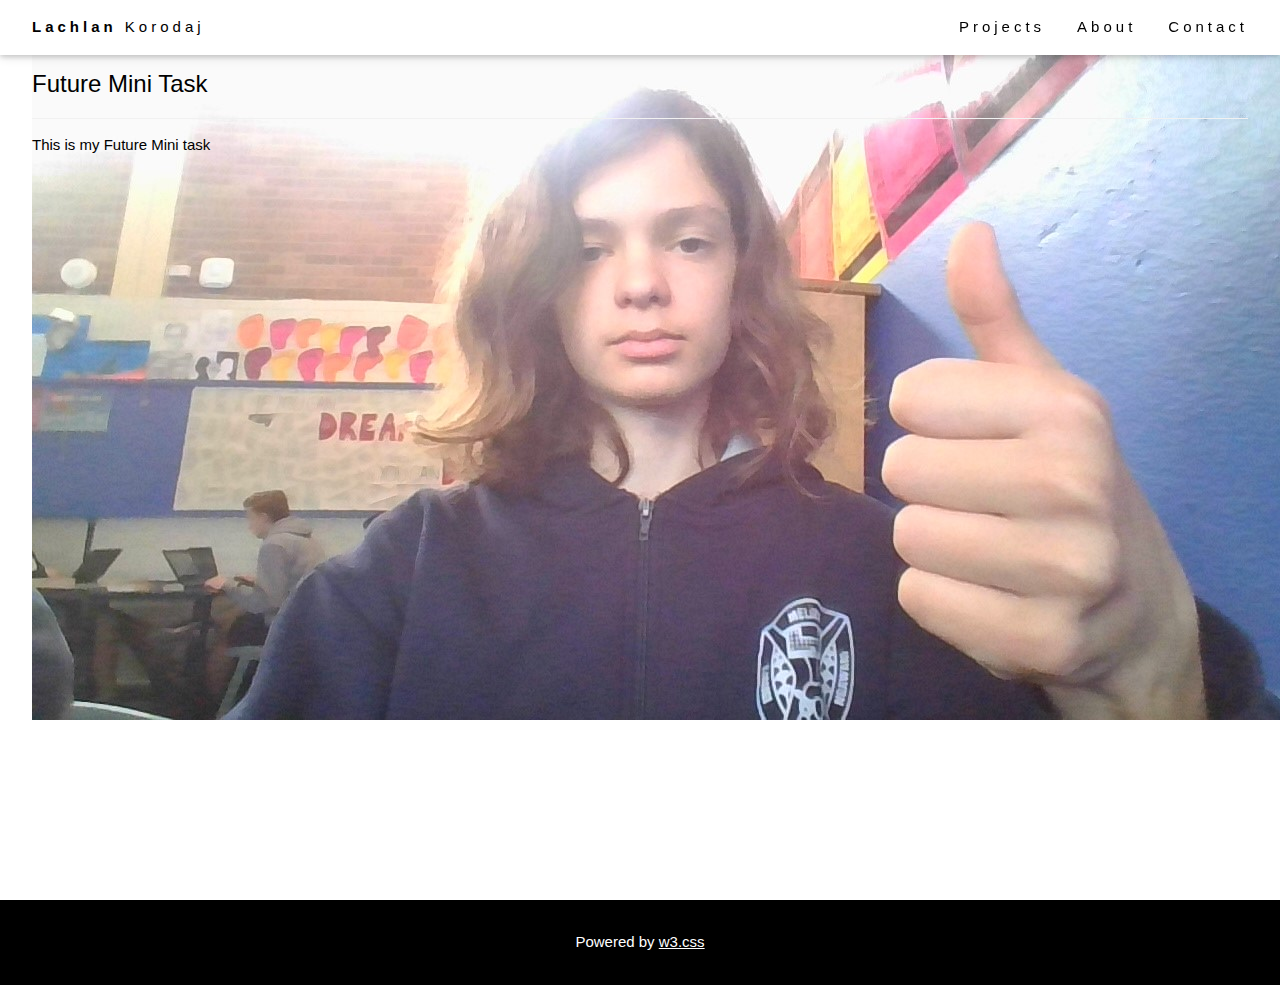
<file: future.html>
<!--
    Future Mini Task IFrame element
    <iframe src="https://docs.google.com/presentation/d/e/2PACX-1vRuPxCBryB6eP_Rx_-dMIRfnr9ApazH1dbZNEJg4Rz5sfZ37XKmfEqIYMm9Q6pn_l_P7mVR-L9N8xC_/embed?start=false&loop=false&delayms=3000" frameborder="0" width="960" height="569" allowfullscreen="true" mozallowfullscreen="true" webkitallowfullscreen="true"></iframe>
-->
<!DOCTYPE html>
<html>
<title>Future Mini Task - Lachlan Korodaj</title>
<meta charset="UTF-8">
<meta name="viewport" content="width=device-width, initial-scale=1">
<link rel="stylesheet" href="style.css">
<link rel="stylesheet" href="https://www.w3schools.com/w3css/4/w3.css">
<body>

<!-- Navbar (sit on top) -->
<div class="w3-top">
  <div class="w3-bar w3-white w3-wide w3-padding w3-card">
    <a href="#home" class="w3-bar-item w3-button"><b>Lachlan</b> Korodaj</a>
    <!-- Float links to the right. Hide them on small screens -->
    <div class="w3-right w3-hide-small">
      <a href="#projects" class="w3-bar-item w3-button">Projects</a>
      <a href="#about" class="w3-bar-item w3-button">About</a>
      <a href="#contact" class="w3-bar-item w3-button">Contact</a>
    </div>
  </div>
</div>

<!-- Page content -->
<div class="w3-content w3-padding" style="max-width:1564px">

  
  <!-- About Section -->
  <div class="w3-container w3-padding-32" id="about">
    <h3 class="w3-border-bottom w3-border-light-grey w3-padding-16">Future Mini Task</h3>
    <p>This is my Future Mini task
    </p>
  </div>

  <div class="w3-row-padding">
    <iframe src="https://docs.google.com/presentation/d/e/2PACX-1vRuPxCBryB6eP_Rx_-dMIRfnr9ApazH1dbZNEJg4Rz5sfZ37XKmfEqIYMm9Q6pn_l_P7mVR-L9N8xC_/embed?start=false&loop=false&delayms=3000" frameborder="0" width="960" height="569" allowfullscreen="true" mozallowfullscreen="true" webkitallowfullscreen="true"></iframe>
  </div>

<!-- Image of location/map -->
<div class="w3-container">
  <img src="me.jpg" class="w3-image" style="width:100%; position: absolute; top: 0; z-index: -1;">
</div>

<!-- End page content -->
</div>


<!-- Footer -->
<footer style="position: absolute; top: 100%; width:100%;" class="w3-center w3-black w3-padding-16">
  <p>Powered by <a href="https://www.w3schools.com/w3css/default.asp" title="W3.CSS" target="_blank" class="w3-hover-text-green">w3.css</a></p>
</footer>

</body>
</html>
</file>
<file: style.css>
.w3-right {
    -webkit-transition-duration: 0.4s; /* Safari */
    transition-duration: 0.4s;
}

.w3-right:hover {
    background-color: #ed4242; /* Green */
    color: white;
}

/* W3.CSS 4.13 June 2019 by Jan Egil and Borge Refsnes */
html{box-sizing:border-box}*,*:before,*:after{box-sizing:inherit}
/* Extract from normalize.css by Nicolas Gallagher and Jonathan Neal git.io/normalize */
html{-ms-text-size-adjust:100%;-webkit-text-size-adjust:100%}body{margin:0}
article,aside,details,figcaption,figure,footer,header,main,menu,nav,section{display:block}summary{display:list-item}
audio,canvas,progress,video{display:inline-block}progress{vertical-align:baseline}
audio:not([controls]){display:none;height:0}[hidden],template{display:none}
a{background-color:transparent}a:active,a:hover{outline-width:0}
abbr[title]{border-bottom:none;text-decoration:underline;text-decoration:underline dotted}
b,strong{font-weight:bolder}dfn{font-style:italic}mark{background:#ff0;color:#000}
small{font-size:80%}sub,sup{font-size:75%;line-height:0;position:relative;vertical-align:baseline}
sub{bottom:-0.25em}sup{top:-0.5em}figure{margin:1em 40px}img{border-style:none}
code,kbd,pre,samp{font-family:monospace,monospace;font-size:1em}hr{box-sizing:content-box;height:0;overflow:visible}
button,input,select,textarea,optgroup{font:inherit;margin:0}optgroup{font-weight:bold}
button,input{overflow:visible}button,select{text-transform:none}
button,[type=button],[type=reset],[type=submit]{-webkit-appearance:button}
button::-moz-focus-inner,[type=button]::-moz-focus-inner,[type=reset]::-moz-focus-inner,[type=submit]::-moz-focus-inner{border-style:none;padding:0}
button:-moz-focusring,[type=button]:-moz-focusring,[type=reset]:-moz-focusring,[type=submit]:-moz-focusring{outline:1px dotted ButtonText}
fieldset{border:1px solid #c0c0c0;margin:0 2px;padding:.35em .625em .75em}
legend{color:inherit;display:table;max-width:100%;padding:0;white-space:normal}textarea{overflow:auto}
[type=checkbox],[type=radio]{padding:0}
[type=number]::-webkit-inner-spin-button,[type=number]::-webkit-outer-spin-button{height:auto}
[type=search]{-webkit-appearance:textfield;outline-offset:-2px}
[type=search]::-webkit-search-decoration{-webkit-appearance:none}
::-webkit-file-upload-button{-webkit-appearance:button;font:inherit}
/* End extract */
html,body{font-family:Verdana,sans-serif;font-size:15px;line-height:1.5}html{overflow-x:hidden}
h1{font-size:36px}h2{font-size:30px}h3{font-size:24px}h4{font-size:20px}h5{font-size:18px}h6{font-size:16px}.w3-serif{font-family:serif}
h1,h2,h3,h4,h5,h6{font-family:"Segoe UI",Arial,sans-serif;font-weight:400;margin:10px 0}.w3-wide{letter-spacing:4px}
hr{border:0;border-top:1px solid #eee;margin:20px 0}
.w3-image{max-width:100%;height:auto}img{vertical-align:middle}a{color:inherit}
.w3-table,.w3-table-all{border-collapse:collapse;border-spacing:0;width:100%;display:table}.w3-table-all{border:1px solid #ccc}
.w3-bordered tr,.w3-table-all tr{border-bottom:1px solid #ddd}.w3-striped tbody tr:nth-child(even){background-color:#f1f1f1}
.w3-table-all tr:nth-child(odd){background-color:#fff}.w3-table-all tr:nth-child(even){background-color:#f1f1f1}
.w3-hoverable tbody tr:hover,.w3-ul.w3-hoverable li:hover{background-color:#ccc}.w3-centered tr th,.w3-centered tr td{text-align:center}
.w3-table td,.w3-table th,.w3-table-all td,.w3-table-all th{padding:8px 8px;display:table-cell;text-align:left;vertical-align:top}
.w3-table th:first-child,.w3-table td:first-child,.w3-table-all th:first-child,.w3-table-all td:first-child{padding-left:16px}
.w3-btn,.w3-button{border:none;display:inline-block;padding:8px 16px;vertical-align:middle;overflow:hidden;text-decoration:none;color:inherit;background-color:inherit;text-align:center;cursor:pointer;white-space:nowrap}
.w3-btn:hover{box-shadow:0 8px 16px 0 rgba(0,0,0,0.2),0 6px 20px 0 rgba(0,0,0,0.19)}
.w3-btn,.w3-button{-webkit-touch-callout:none;-webkit-user-select:none;-khtml-user-select:none;-moz-user-select:none;-ms-user-select:none;user-select:none}   
.w3-disabled,.w3-btn:disabled,.w3-button:disabled{cursor:not-allowed;opacity:0.3}.w3-disabled *,:disabled *{pointer-events:none}
.w3-btn.w3-disabled:hover,.w3-btn:disabled:hover{box-shadow:none}
.w3-badge,.w3-tag{background-color:#000;color:#fff;display:inline-block;padding-left:8px;padding-right:8px;text-align:center}.w3-badge{border-radius:50%}
.w3-ul{list-style-type:none;padding:0;margin:0}.w3-ul li{padding:8px 16px;border-bottom:1px solid #ddd}.w3-ul li:last-child{border-bottom:none}
.w3-tooltip,.w3-display-container{position:relative}.w3-tooltip .w3-text{display:none}.w3-tooltip:hover .w3-text{display:inline-block}
.w3-ripple:active{opacity:0.5}.w3-ripple{transition:opacity 0s}
.w3-input{padding:8px;display:block;border:none;border-bottom:1px solid #ccc;width:100%}
.w3-select{padding:9px 0;width:100%;border:none;border-bottom:1px solid #ccc}
.w3-dropdown-click,.w3-dropdown-hover{position:relative;display:inline-block;cursor:pointer}
.w3-dropdown-hover:hover .w3-dropdown-content{display:block}
.w3-dropdown-hover:first-child,.w3-dropdown-click:hover{background-color:#ccc;color:#000}
.w3-dropdown-hover:hover > .w3-button:first-child,.w3-dropdown-click:hover > .w3-button:first-child{background-color:#ccc;color:#000}
.w3-dropdown-content{cursor:auto;color:#000;background-color:#fff;display:none;position:absolute;min-width:160px;margin:0;padding:0;z-index:1}
.w3-check,.w3-radio{width:24px;height:24px;position:relative;top:6px}
.w3-sidebar{height:100%;width:200px;background-color:#fff;position:fixed!important;z-index:1;overflow:auto}
.w3-bar-block .w3-dropdown-hover,.w3-bar-block .w3-dropdown-click{width:100%}
.w3-bar-block .w3-dropdown-hover .w3-dropdown-content,.w3-bar-block .w3-dropdown-click .w3-dropdown-content{min-width:100%}
.w3-bar-block .w3-dropdown-hover .w3-button,.w3-bar-block .w3-dropdown-click .w3-button{width:100%;text-align:left;padding:8px 16px}
.w3-main,#main{transition:margin-left .4s}
.w3-modal{z-index:3;display:none;padding-top:100px;position:fixed;left:0;top:0;width:100%;height:100%;overflow:auto;background-color:rgb(0,0,0);background-color:rgba(0,0,0,0.4)}
.w3-modal-content{margin:auto;background-color:#fff;position:relative;padding:0;outline:0;width:600px}
.w3-bar{width:100%;overflow:hidden}.w3-center .w3-bar{display:inline-block;width:auto}
.w3-bar .w3-bar-item{padding:8px 16px;float:left;width:auto;border:none;display:block;outline:0}
.w3-bar .w3-dropdown-hover,.w3-bar .w3-dropdown-click{position:static;float:left}
.w3-bar .w3-button{white-space:normal}
.w3-bar-block .w3-bar-item{width:100%;display:block;padding:8px 16px;text-align:left;border:none;white-space:normal;float:none;outline:0}
.w3-bar-block.w3-center .w3-bar-item{text-align:center}.w3-block{display:block;width:100%}
.w3-responsive{display:block;overflow-x:auto}
.w3-container:after,.w3-container:before,.w3-panel:after,.w3-panel:before,.w3-row:after,.w3-row:before,.w3-row-padding:after,.w3-row-padding:before,
.w3-cell-row:before,.w3-cell-row:after,.w3-clear:after,.w3-clear:before,.w3-bar:before,.w3-bar:after{content:"";display:table;clear:both}
.w3-col,.w3-half,.w3-third,.w3-twothird,.w3-threequarter,.w3-quarter{float:left;width:100%}
.w3-col.s1{width:8.33333%}.w3-col.s2{width:16.66666%}.w3-col.s3{width:24.99999%}.w3-col.s4{width:33.33333%}
.w3-col.s5{width:41.66666%}.w3-col.s6{width:49.99999%}.w3-col.s7{width:58.33333%}.w3-col.s8{width:66.66666%}
.w3-col.s9{width:74.99999%}.w3-col.s10{width:83.33333%}.w3-col.s11{width:91.66666%}.w3-col.s12{width:99.99999%}
@media (min-width:601px){.w3-col.m1{width:8.33333%}.w3-col.m2{width:16.66666%}.w3-col.m3,.w3-quarter{width:24.99999%}.w3-col.m4,.w3-third{width:33.33333%}
.w3-col.m5{width:41.66666%}.w3-col.m6,.w3-half{width:49.99999%}.w3-col.m7{width:58.33333%}.w3-col.m8,.w3-twothird{width:66.66666%}
.w3-col.m9,.w3-threequarter{width:74.99999%}.w3-col.m10{width:83.33333%}.w3-col.m11{width:91.66666%}.w3-col.m12{width:99.99999%}}
@media (min-width:993px){.w3-col.l1{width:8.33333%}.w3-col.l2{width:16.66666%}.w3-col.l3{width:24.99999%}.w3-col.l4{width:33.33333%}
.w3-col.l5{width:41.66666%}.w3-col.l6{width:49.99999%}.w3-col.l7{width:58.33333%}.w3-col.l8{width:66.66666%}
.w3-col.l9{width:74.99999%}.w3-col.l10{width:83.33333%}.w3-col.l11{width:91.66666%}.w3-col.l12{width:99.99999%}}
.w3-rest{overflow:hidden}.w3-stretch{margin-left:-16px;margin-right:-16px}
.w3-content,.w3-auto{margin-left:auto;margin-right:auto}.w3-content{max-width:980px}.w3-auto{max-width:1140px}
.w3-cell-row{display:table;width:100%}.w3-cell{display:table-cell}
.w3-cell-top{vertical-align:top}.w3-cell-middle{vertical-align:middle}.w3-cell-bottom{vertical-align:bottom}
.w3-hide{display:none!important}.w3-show-block,.w3-show{display:block!important}.w3-show-inline-block{display:inline-block!important}
@media (max-width:1205px){.w3-auto{max-width:95%}}
@media (max-width:600px){.w3-modal-content{margin:0 10px;width:auto!important}.w3-modal{padding-top:30px}
.w3-dropdown-hover.w3-mobile .w3-dropdown-content,.w3-dropdown-click.w3-mobile .w3-dropdown-content{position:relative}	
.w3-hide-small{display:none!important}.w3-mobile{display:block;width:100%!important}.w3-bar-item.w3-mobile,.w3-dropdown-hover.w3-mobile,.w3-dropdown-click.w3-mobile{text-align:center}
.w3-dropdown-hover.w3-mobile,.w3-dropdown-hover.w3-mobile .w3-btn,.w3-dropdown-hover.w3-mobile .w3-button,.w3-dropdown-click.w3-mobile,.w3-dropdown-click.w3-mobile .w3-btn,.w3-dropdown-click.w3-mobile .w3-button{width:100%}}
@media (max-width:768px){.w3-modal-content{width:500px}.w3-modal{padding-top:50px}}
@media (min-width:993px){.w3-modal-content{width:900px}.w3-hide-large{display:none!important}.w3-sidebar.w3-collapse{display:block!important}}
@media (max-width:992px) and (min-width:601px){.w3-hide-medium{display:none!important}}
@media (max-width:992px){.w3-sidebar.w3-collapse{display:none}.w3-main{margin-left:0!important;margin-right:0!important}.w3-auto{max-width:100%}}
.w3-top,.w3-bottom{position:fixed;width:100%;z-index:1}.w3-top{top:0}.w3-bottom{bottom:0}
.w3-overlay{position:fixed;display:none;width:100%;height:100%;top:0;left:0;right:0;bottom:0;background-color:rgba(0,0,0,0.5);z-index:2}
.w3-display-topleft{position:absolute;left:0;top:0}.w3-display-topright{position:absolute;right:0;top:0}
.w3-display-bottomleft{position:absolute;left:0;bottom:0}.w3-display-bottomright{position:absolute;right:0;bottom:0}
.w3-display-middle{position:absolute;top:50%;left:50%;transform:translate(-50%,-50%);-ms-transform:translate(-50%,-50%)}
.w3-display-left{position:absolute;top:50%;left:0%;transform:translate(0%,-50%);-ms-transform:translate(-0%,-50%)}
.w3-display-right{position:absolute;top:50%;right:0%;transform:translate(0%,-50%);-ms-transform:translate(0%,-50%)}
.w3-display-topmiddle{position:absolute;left:50%;top:0;transform:translate(-50%,0%);-ms-transform:translate(-50%,0%)}
.w3-display-bottommiddle{position:absolute;left:50%;bottom:0;transform:translate(-50%,0%);-ms-transform:translate(-50%,0%)}
.w3-display-container:hover .w3-display-hover{display:block}.w3-display-container:hover span.w3-display-hover{display:inline-block}.w3-display-hover{display:none}
.w3-display-position{position:absolute}
.w3-circle{border-radius:50%}
.w3-round-small{border-radius:2px}.w3-round,.w3-round-medium{border-radius:4px}.w3-round-large{border-radius:8px}.w3-round-xlarge{border-radius:16px}.w3-round-xxlarge{border-radius:32px}
.w3-row-padding,.w3-row-padding>.w3-half,.w3-row-padding>.w3-third,.w3-row-padding>.w3-twothird,.w3-row-padding>.w3-threequarter,.w3-row-padding>.w3-quarter,.w3-row-padding>.w3-col{padding:0 8px}
.w3-container,.w3-panel{padding:0.01em 16px}.w3-panel{margin-top:16px;margin-bottom:16px}
.w3-code,.w3-codespan{font-family:Consolas,"courier new";font-size:16px}
.w3-code{width:auto;background-color:#fff;padding:8px 12px;border-left:4px solid #4CAF50;word-wrap:break-word}
.w3-codespan{color:crimson;background-color:#f1f1f1;padding-left:4px;padding-right:4px;font-size:110%}
.w3-card,.w3-card-2{box-shadow:0 2px 5px 0 rgba(0,0,0,0.16),0 2px 10px 0 rgba(0,0,0,0.12)}
.w3-card-4,.w3-hover-shadow:hover{box-shadow:0 4px 10px 0 rgba(0,0,0,0.2),0 4px 20px 0 rgba(0,0,0,0.19)}
.w3-spin{animation:w3-spin 2s infinite linear}@keyframes w3-spin{0%{transform:rotate(0deg)}100%{transform:rotate(359deg)}}
.w3-animate-fading{animation:fading 10s infinite}@keyframes fading{0%{opacity:0}50%{opacity:1}100%{opacity:0}}
.w3-animate-opacity{animation:opac 0.8s}@keyframes opac{from{opacity:0} to{opacity:1}}
.w3-animate-top{position:relative;animation:animatetop 0.4s}@keyframes animatetop{from{top:-300px;opacity:0} to{top:0;opacity:1}}
.w3-animate-left{position:relative;animation:animateleft 0.4s}@keyframes animateleft{from{left:-300px;opacity:0} to{left:0;opacity:1}}
.w3-animate-right{position:relative;animation:animateright 0.4s}@keyframes animateright{from{right:-300px;opacity:0} to{right:0;opacity:1}}
.w3-animate-bottom{position:relative;animation:animatebottom 0.4s}@keyframes animatebottom{from{bottom:-300px;opacity:0} to{bottom:0;opacity:1}}
.w3-animate-zoom {animation:animatezoom 0.6s}@keyframes animatezoom{from{transform:scale(0)} to{transform:scale(1)}}
.w3-animate-input{transition:width 0.4s ease-in-out}.w3-animate-input:focus{width:100%!important}
.w3-opacity,.w3-hover-opacity:hover{opacity:0.60}.w3-opacity-off,.w3-hover-opacity-off:hover{opacity:1}
.w3-opacity-max{opacity:0.25}.w3-opacity-min{opacity:0.75}
.w3-greyscale-max,.w3-grayscale-max,.w3-hover-greyscale:hover,.w3-hover-grayscale:hover{filter:grayscale(100%)}
.w3-greyscale,.w3-grayscale{filter:grayscale(75%)}.w3-greyscale-min,.w3-grayscale-min{filter:grayscale(50%)}
.w3-sepia{filter:sepia(75%)}.w3-sepia-max,.w3-hover-sepia:hover{filter:sepia(100%)}.w3-sepia-min{filter:sepia(50%)}
.w3-tiny{font-size:10px!important}.w3-small{font-size:12px!important}.w3-medium{font-size:15px!important}.w3-large{font-size:18px!important}
.w3-xlarge{font-size:24px!important}.w3-xxlarge{font-size:36px!important}.w3-xxxlarge{font-size:48px!important}.w3-jumbo{font-size:64px!important}
.w3-left-align{text-align:left!important}.w3-right-align{text-align:right!important}.w3-justify{text-align:justify!important}.w3-center{text-align:center!important}
.w3-border-0{border:0!important}.w3-border{border:1px solid #ccc!important}
.w3-border-top{border-top:1px solid #ccc!important}.w3-border-bottom{border-bottom:1px solid #ccc!important}
.w3-border-left{border-left:1px solid #ccc!important}.w3-border-right{border-right:1px solid #ccc!important}
.w3-topbar{border-top:6px solid #ccc!important}.w3-bottombar{border-bottom:6px solid #ccc!important}
.w3-leftbar{border-left:6px solid #ccc!important}.w3-rightbar{border-right:6px solid #ccc!important}
.w3-section,.w3-code{margin-top:16px!important;margin-bottom:16px!important}
.w3-margin{margin:16px!important}.w3-margin-top{margin-top:16px!important}.w3-margin-bottom{margin-bottom:16px!important}
.w3-margin-left{margin-left:16px!important}.w3-margin-right{margin-right:16px!important}
.w3-padding-small{padding:4px 8px!important}.w3-padding{padding:8px 16px!important}.w3-padding-large{padding:12px 24px!important}
.w3-padding-16{padding-top:16px!important;padding-bottom:16px!important}.w3-padding-24{padding-top:24px!important;padding-bottom:24px!important}
.w3-padding-32{padding-top:32px!important;padding-bottom:32px!important}.w3-padding-48{padding-top:48px!important;padding-bottom:48px!important}
.w3-padding-64{padding-top:64px!important;padding-bottom:64px!important}
.w3-left{float:left!important}.w3-right{float:right!important}
.w3-button:hover{color:#000!important;background-color:#ccc!important}
.w3-transparent,.w3-hover-none:hover{background-color:transparent!important}
.w3-hover-none:hover{box-shadow:none!important}
/* Colors */
.w3-amber,.w3-hover-amber:hover{color:#000!important;background-color:#ffc107!important}
.w3-aqua,.w3-hover-aqua:hover{color:#000!important;background-color:#00ffff!important}
.w3-blue,.w3-hover-blue:hover{color:#fff!important;background-color:#2196F3!important}
.w3-light-blue,.w3-hover-light-blue:hover{color:#000!important;background-color:#87CEEB!important}
.w3-brown,.w3-hover-brown:hover{color:#fff!important;background-color:#795548!important}
.w3-cyan,.w3-hover-cyan:hover{color:#000!important;background-color:#00bcd4!important}
.w3-blue-grey,.w3-hover-blue-grey:hover,.w3-blue-gray,.w3-hover-blue-gray:hover{color:#fff!important;background-color:#607d8b!important}
.w3-green,.w3-hover-green:hover{color:#fff!important;background-color:#4CAF50!important}
.w3-light-green,.w3-hover-light-green:hover{color:#000!important;background-color:#8bc34a!important}
.w3-indigo,.w3-hover-indigo:hover{color:#fff!important;background-color:#3f51b5!important}
.w3-khaki,.w3-hover-khaki:hover{color:#000!important;background-color:#f0e68c!important}
.w3-lime,.w3-hover-lime:hover{color:#000!important;background-color:#cddc39!important}
.w3-orange,.w3-hover-orange:hover{color:#000!important;background-color:#ff9800!important}
.w3-deep-orange,.w3-hover-deep-orange:hover{color:#fff!important;background-color:#ff5722!important}
.w3-pink,.w3-hover-pink:hover{color:#fff!important;background-color:#e91e63!important}
.w3-purple,.w3-hover-purple:hover{color:#fff!important;background-color:#9c27b0!important}
.w3-deep-purple,.w3-hover-deep-purple:hover{color:#fff!important;background-color:#673ab7!important}
.w3-red,.w3-hover-red:hover{color:#fff!important;background-color:#f44336!important}
.w3-sand,.w3-hover-sand:hover{color:#000!important;background-color:#fdf5e6!important}
.w3-teal,.w3-hover-teal:hover{color:#fff!important;background-color:#009688!important}
.w3-yellow,.w3-hover-yellow:hover{color:#000!important;background-color:#ffeb3b!important}
.w3-white,.w3-hover-white:hover{color:#000!important;background-color:#fff!important}
.w3-black,.w3-hover-black:hover{color:#fff!important;background-color:#000!important}
.w3-grey,.w3-hover-grey:hover,.w3-gray,.w3-hover-gray:hover{color:#000!important;background-color:#9e9e9e!important}
.w3-light-grey,.w3-hover-light-grey:hover,.w3-light-gray,.w3-hover-light-gray:hover{color:#000!important;background-color:#f1f1f1!important}
.w3-dark-grey,.w3-hover-dark-grey:hover,.w3-dark-gray,.w3-hover-dark-gray:hover{color:#fff!important;background-color:#616161!important}
.w3-pale-red,.w3-hover-pale-red:hover{color:#000!important;background-color:#ffdddd!important}
.w3-pale-green,.w3-hover-pale-green:hover{color:#000!important;background-color:#ddffdd!important}
.w3-pale-yellow,.w3-hover-pale-yellow:hover{color:#000!important;background-color:#ffffcc!important}
.w3-pale-blue,.w3-hover-pale-blue:hover{color:#000!important;background-color:#ddffff!important}
.w3-text-amber,.w3-hover-text-amber:hover{color:#ffc107!important}
.w3-text-aqua,.w3-hover-text-aqua:hover{color:#00ffff!important}
.w3-text-blue,.w3-hover-text-blue:hover{color:#2196F3!important}
.w3-text-light-blue,.w3-hover-text-light-blue:hover{color:#87CEEB!important}
.w3-text-brown,.w3-hover-text-brown:hover{color:#795548!important}
.w3-text-cyan,.w3-hover-text-cyan:hover{color:#00bcd4!important}
.w3-text-blue-grey,.w3-hover-text-blue-grey:hover,.w3-text-blue-gray,.w3-hover-text-blue-gray:hover{color:#607d8b!important}
.w3-text-green,.w3-hover-text-green:hover{color:#4CAF50!important}
.w3-text-light-green,.w3-hover-text-light-green:hover{color:#8bc34a!important}
.w3-text-indigo,.w3-hover-text-indigo:hover{color:#3f51b5!important}
.w3-text-khaki,.w3-hover-text-khaki:hover{color:#b4aa50!important}
.w3-text-lime,.w3-hover-text-lime:hover{color:#cddc39!important}
.w3-text-orange,.w3-hover-text-orange:hover{color:#ff9800!important}
.w3-text-deep-orange,.w3-hover-text-deep-orange:hover{color:#ff5722!important}
.w3-text-pink,.w3-hover-text-pink:hover{color:#e91e63!important}
.w3-text-purple,.w3-hover-text-purple:hover{color:#9c27b0!important}
.w3-text-deep-purple,.w3-hover-text-deep-purple:hover{color:#673ab7!important}
.w3-text-red,.w3-hover-text-red:hover{color:#f44336!important}
.w3-text-sand,.w3-hover-text-sand:hover{color:#fdf5e6!important}
.w3-text-teal,.w3-hover-text-teal:hover{color:#009688!important}
.w3-text-yellow,.w3-hover-text-yellow:hover{color:#d2be0e!important}
.w3-text-white,.w3-hover-text-white:hover{color:#fff!important}
.w3-text-black,.w3-hover-text-black:hover{color:#000!important}
.w3-text-grey,.w3-hover-text-grey:hover,.w3-text-gray,.w3-hover-text-gray:hover{color:#757575!important}
.w3-text-light-grey,.w3-hover-text-light-grey:hover,.w3-text-light-gray,.w3-hover-text-light-gray:hover{color:#f1f1f1!important}
.w3-text-dark-grey,.w3-hover-text-dark-grey:hover,.w3-text-dark-gray,.w3-hover-text-dark-gray:hover{color:#3a3a3a!important}
.w3-border-amber,.w3-hover-border-amber:hover{border-color:#ffc107!important}
.w3-border-aqua,.w3-hover-border-aqua:hover{border-color:#00ffff!important}
.w3-border-blue,.w3-hover-border-blue:hover{border-color:#2196F3!important}
.w3-border-light-blue,.w3-hover-border-light-blue:hover{border-color:#87CEEB!important}
.w3-border-brown,.w3-hover-border-brown:hover{border-color:#795548!important}
.w3-border-cyan,.w3-hover-border-cyan:hover{border-color:#00bcd4!important}
.w3-border-blue-grey,.w3-hover-border-blue-grey:hover,.w3-border-blue-gray,.w3-hover-border-blue-gray:hover{border-color:#607d8b!important}
.w3-border-green,.w3-hover-border-green:hover{border-color:#4CAF50!important}
.w3-border-light-green,.w3-hover-border-light-green:hover{border-color:#8bc34a!important}
.w3-border-indigo,.w3-hover-border-indigo:hover{border-color:#3f51b5!important}
.w3-border-khaki,.w3-hover-border-khaki:hover{border-color:#f0e68c!important}
.w3-border-lime,.w3-hover-border-lime:hover{border-color:#cddc39!important}
.w3-border-orange,.w3-hover-border-orange:hover{border-color:#ff9800!important}
.w3-border-deep-orange,.w3-hover-border-deep-orange:hover{border-color:#ff5722!important}
.w3-border-pink,.w3-hover-border-pink:hover{border-color:#e91e63!important}
.w3-border-purple,.w3-hover-border-purple:hover{border-color:#9c27b0!important}
.w3-border-deep-purple,.w3-hover-border-deep-purple:hover{border-color:#673ab7!important}
.w3-border-red,.w3-hover-border-red:hover{border-color:#f44336!important}
.w3-border-sand,.w3-hover-border-sand:hover{border-color:#fdf5e6!important}
.w3-border-teal,.w3-hover-border-teal:hover{border-color:#009688!important}
.w3-border-yellow,.w3-hover-border-yellow:hover{border-color:#ffeb3b!important}
.w3-border-white,.w3-hover-border-white:hover{border-color:#fff!important}
.w3-border-black,.w3-hover-border-black:hover{border-color:#000!important}
.w3-border-grey,.w3-hover-border-grey:hover,.w3-border-gray,.w3-hover-border-gray:hover{border-color:#9e9e9e!important}
.w3-border-light-grey,.w3-hover-border-light-grey:hover,.w3-border-light-gray,.w3-hover-border-light-gray:hover{border-color:#f1f1f1!important}
.w3-border-dark-grey,.w3-hover-border-dark-grey:hover,.w3-border-dark-gray,.w3-hover-border-dark-gray:hover{border-color:#616161!important}
.w3-border-pale-red,.w3-hover-border-pale-red:hover{border-color:#ffe7e7!important}.w3-border-pale-green,.w3-hover-border-pale-green:hover{border-color:#e7ffe7!important}
.w3-border-pale-yellow,.w3-hover-border-pale-yellow:hover{border-color:#ffffcc!important}.w3-border-pale-blue,.w3-hover-border-pale-blue:hover{border-color:#e7ffff!important}
</file>
